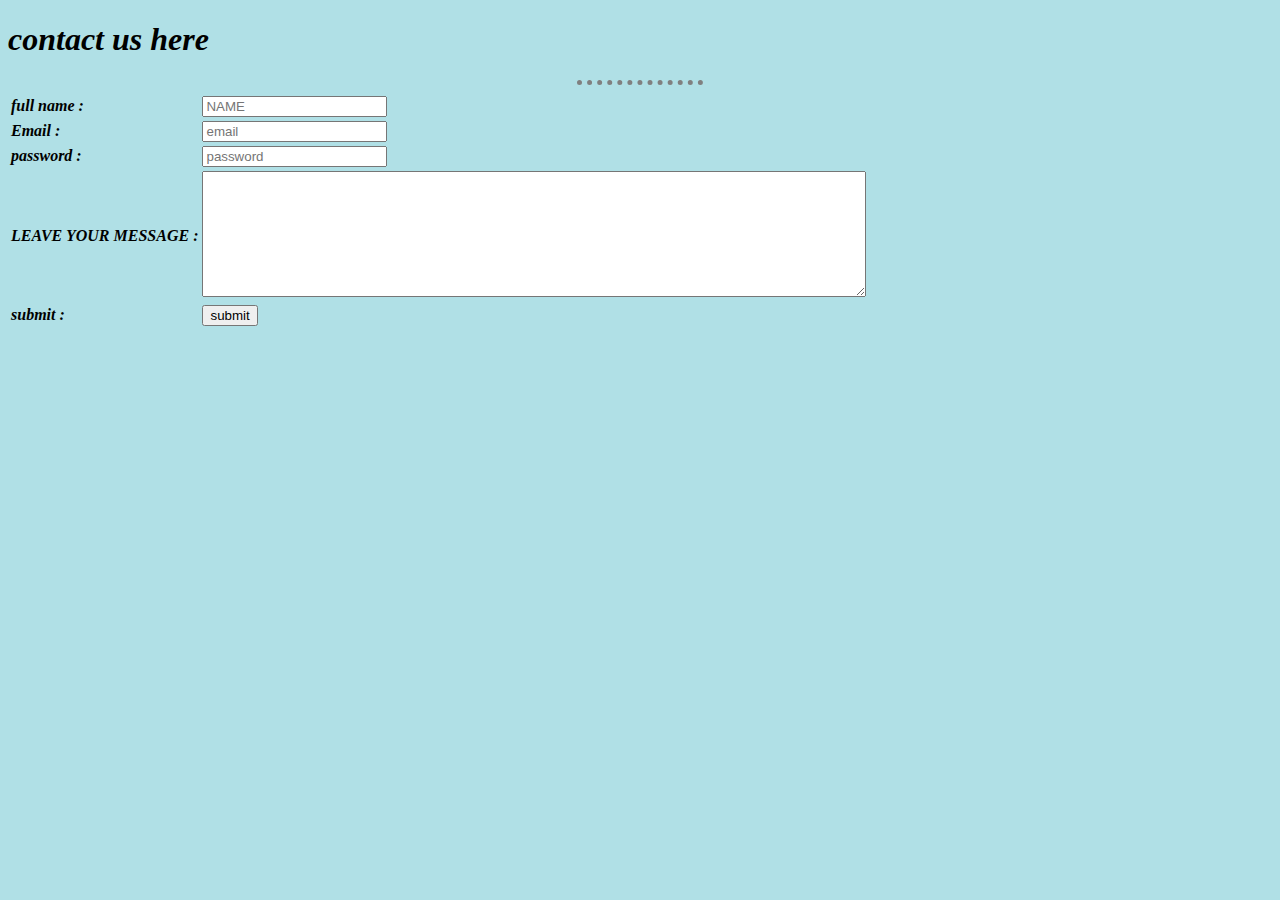
<file: web dev/form.html>
<!DOCTYPE html>
<html lang="en" dir="ltr">
  <head>
    <meta charset="utf-8">
    <title>log in form</title>
    <link rel="stylesheet" href="css/styles.css">
  </head>
  <body>
    <h1><em>contact us here</em></h1>
    <hr>
    <form class="" action="project.html" method="post">
      <table>
        <tr>
          <td><label for="full Name"><em><strong>full name :</strong></em></label></td>
          <td>    <input type="text" name="full name" value="" placeholder="NAME" maxlength=""="20"></td>
        </tr>
        <tr>
          <td><label for="email"><em><strong>Email :</strong></em></label></td>
          <td><input type="mail" name="mail" value="" placeholder="email"></td>
        </tr>
        <tr>
          <td><label for="password"><em><strong>password :</strong></em></label></td>
          <td><input type="password" name="password" value="" placeholder="password"></td>
        </tr>
        <tr>
          <td><label for="text"><em><strong>LEAVE YOUR MESSAGE :</strong></em></label></td>
          <td><textarea name="" rows="8" cols="80"></textarea></td>
        </tr>
        <tr>
          <td><label for="submit"><em><strong>submit :</strong></em></label></td>

          <td><input type="submit" name="submit" value="submit"></td>
        </tr>
      </table>
      </form>
  </body>
</html>
</file>
<file: web dev/css/styles.css>
body{
  background-color:powderblue;
}
hr{
  border-style:none;
  border-top-style:dotted;
  border-color:grey;
  border-width:5px;
  width:10%;
}
</file>
